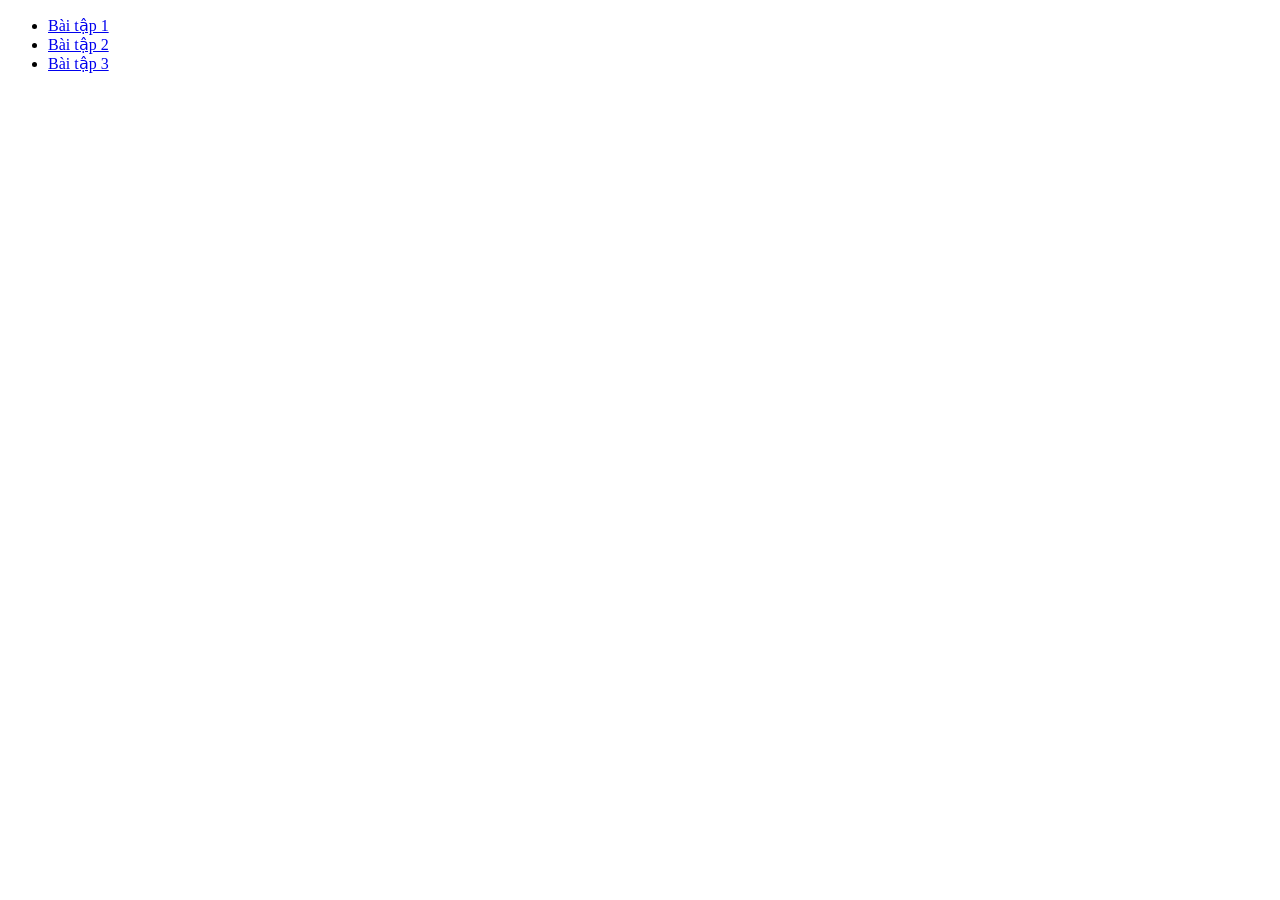
<file: Day-1/index.html>
<!DOCTYPE html>
<html lang="en">
  <head>
    <meta charset="UTF-8" />
    <meta name="viewport" content="width=device-width, initial-scale=1.0" />
    <title>Document</title>
  </head>
  <body>
    <!DOCTYPE html>
    <html lang="en">
      <head>
        <meta charset="UTF-8" />
        <meta name="viewport" content="width=device-width, initial-scale=1.0" />
        <title>Document</title>
      </head>
      <body>
        <ul>
          <li><a href="../Day-1/ex01.html">Bài tập 1</a></li>
          <li><a href="../Day-1/ex02.html">Bài tập 2</a></li>
          <li><a href="../Day-1/ex03.html">Bài tập 3</a></li>
        </ul>
      </body>
    </html>
  </body>
</html>
</file>
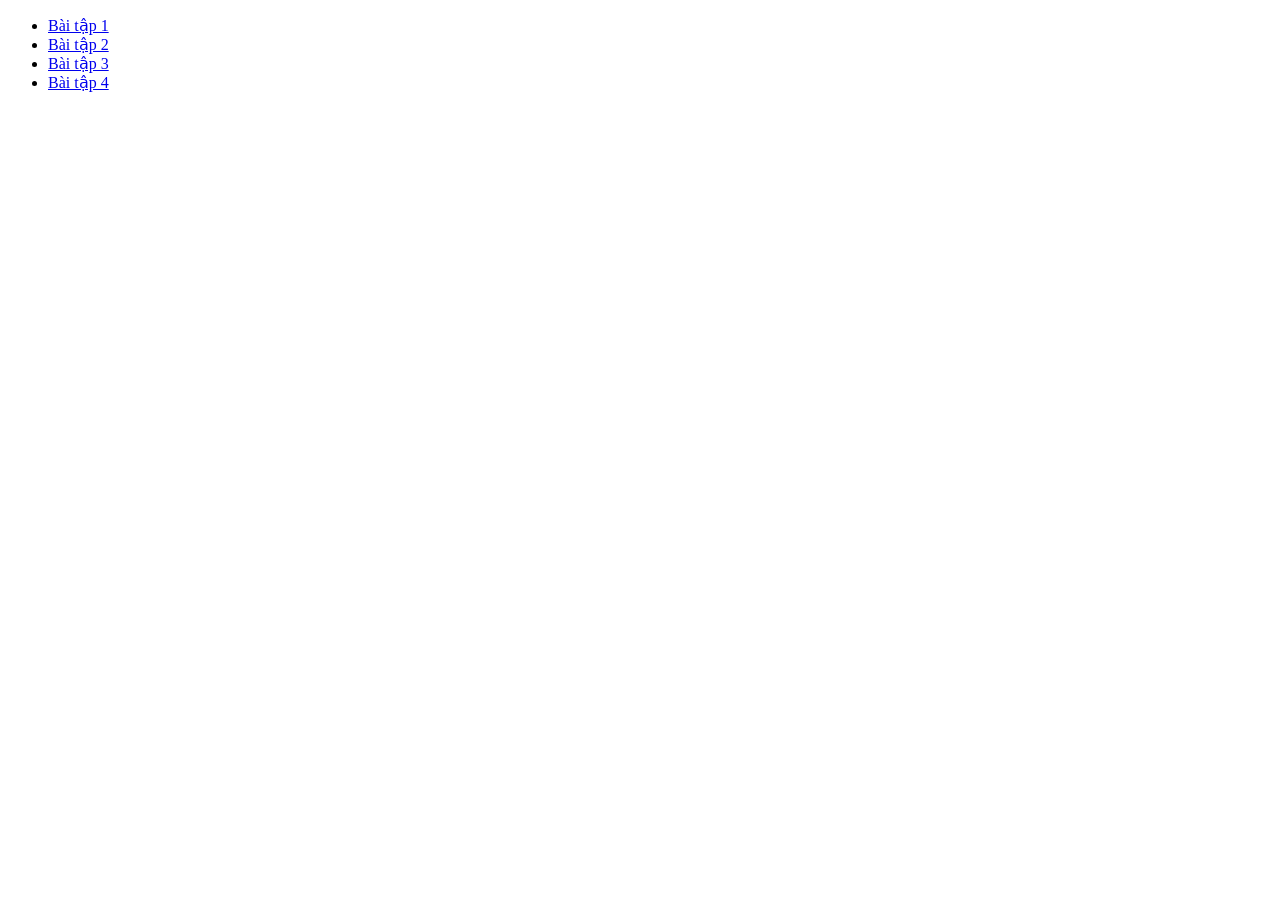
<file: Day-2/index.html>
<!DOCTYPE html>
<html lang="en">
  <head>
    <meta charset="UTF-8" />
    <meta name="viewport" content="width=device-width, initial-scale=1.0" />
    <title>Document</title>
  </head>
  <body>
    <ul>
      <li><a href="../Day-2/ex01.html">Bài tập 1</a></li>
      <li><a href="../Day-2/ex02.html">Bài tập 2</a></li>
      <li><a href="../Day-2/ex03.html">Bài tập 3</a></li>
      <li><a href="../Day-2/ex04.html">Bài tập 4</a></li>
    </ul>
  </body>
</html>
</file>
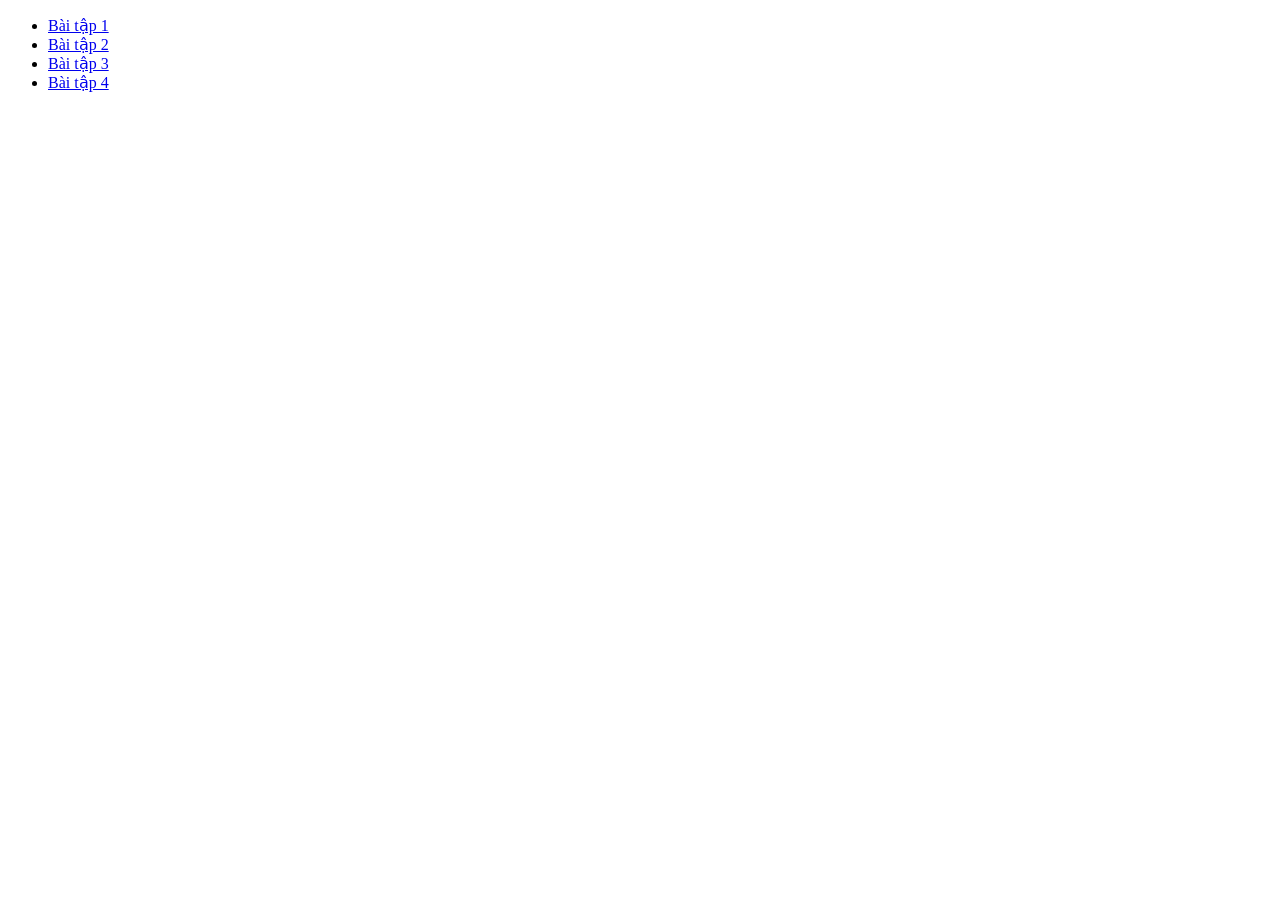
<file: Day-3/index.html>
<!DOCTYPE html>
<html lang="en">
  <head>
    <meta charset="UTF-8" />
    <meta name="viewport" content="width=device-width, initial-scale=1.0" />
    <title>Bài tập ngày 3</title>
  </head>
  <body>
    <ul>
      <li><a href="../Day-3/ex01.html">Bài tập 1</a></li>
      <li><a href="../Day-3/ex02.html">Bài tập 2</a></li>
      <li><a href="../Day-3/ex03.html">Bài tập 3</a></li>
      <li><a href="../Day-3/ex04.html">Bài tập 4</a></li>
    </ul>
  </body>
</html>
</file>
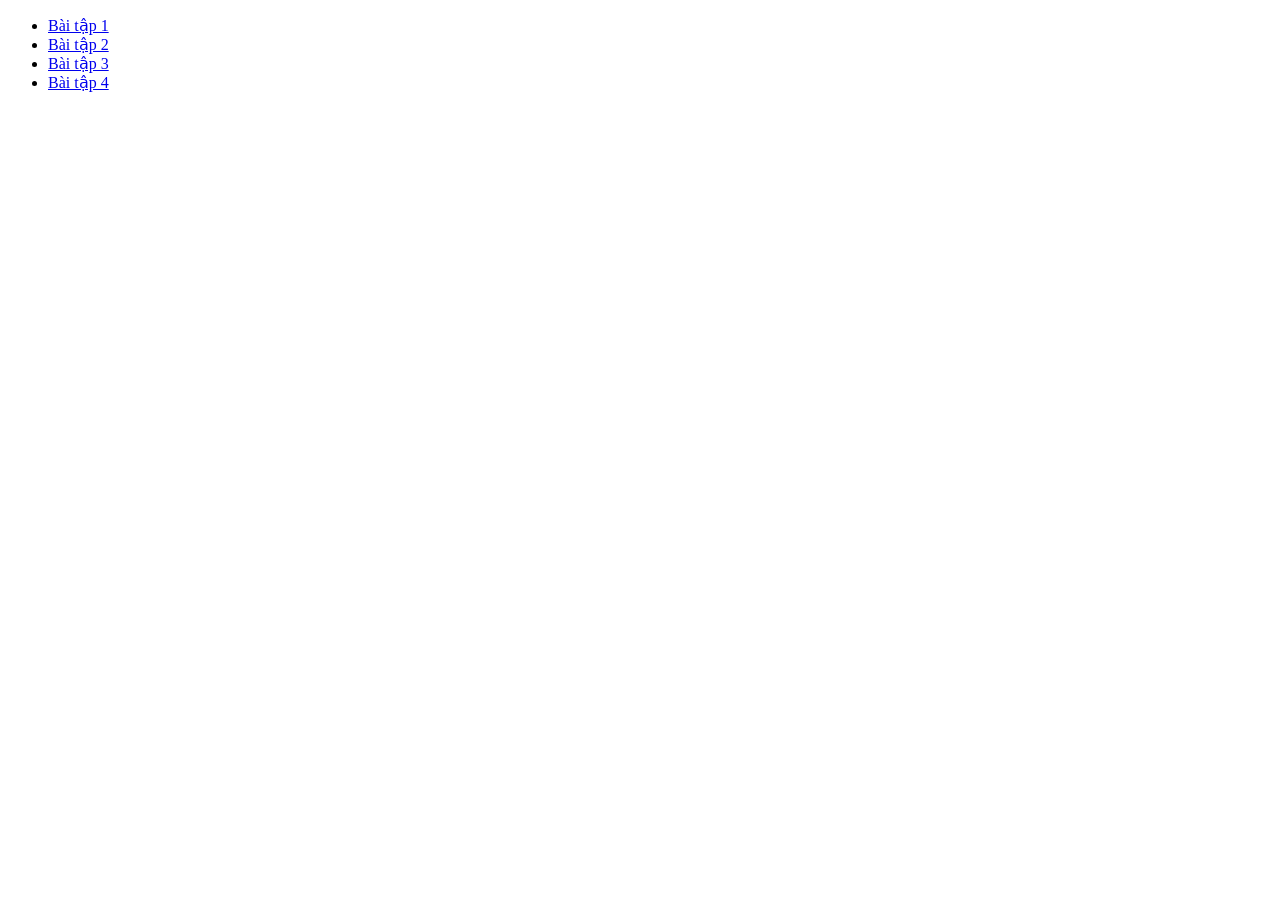
<file: Day-4/index.html>
<!DOCTYPE html>
<html lang="en">
  <head>
    <meta charset="UTF-8" />
    <meta name="viewport" content="width=device-width, initial-scale=1.0" />
    <title>Document</title>
  </head>
  <body>
    <ul>
      <li><a href="../Day-4/ex01.html">Bài tập 1</a></li>
      <li><a href="../Day-4/ex02.html">Bài tập 2</a></li>
      <li><a href="../Day-4/ex03.html">Bài tập 3</a></li>
      <li><a href="../Day-4/ex04.html">Bài tập 4</a></li>
    </ul>
  </body>
</html>
</file>
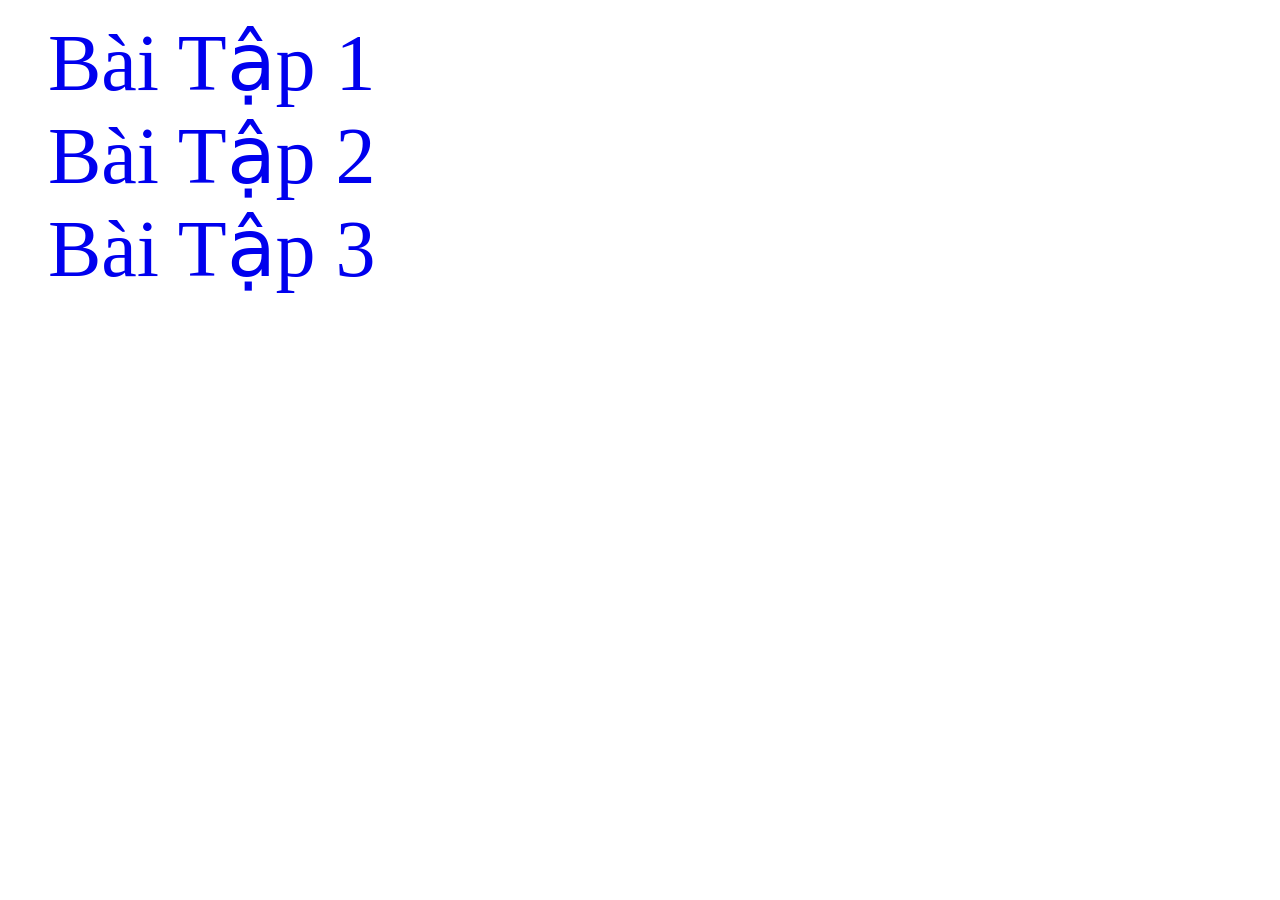
<file: Day-5/index.html>
<!DOCTYPE html>
<html lang="en">
  <head>
    <meta charset="UTF-8" />
    <meta name="viewport" content="width=device-width, initial-scale=1.0" />
    <title>Document</title>
    <style>
      ul {
        list-style-type: none;
      }

      a {
        font-size: 5rem;
        text-decoration: none;
      }
    </style>
  </head>
  <body>
    <ul>
      <li><a href="../Day-5/ex01.html">Bài Tập 1</a></li>
      <li><a href="../Day-5/ex02.html">Bài Tập 2</a></li>
      <li><a href="../Day-5/ex03.html">Bài Tập 3</a></li>
    </ul>
  </body>
</html>
</file>
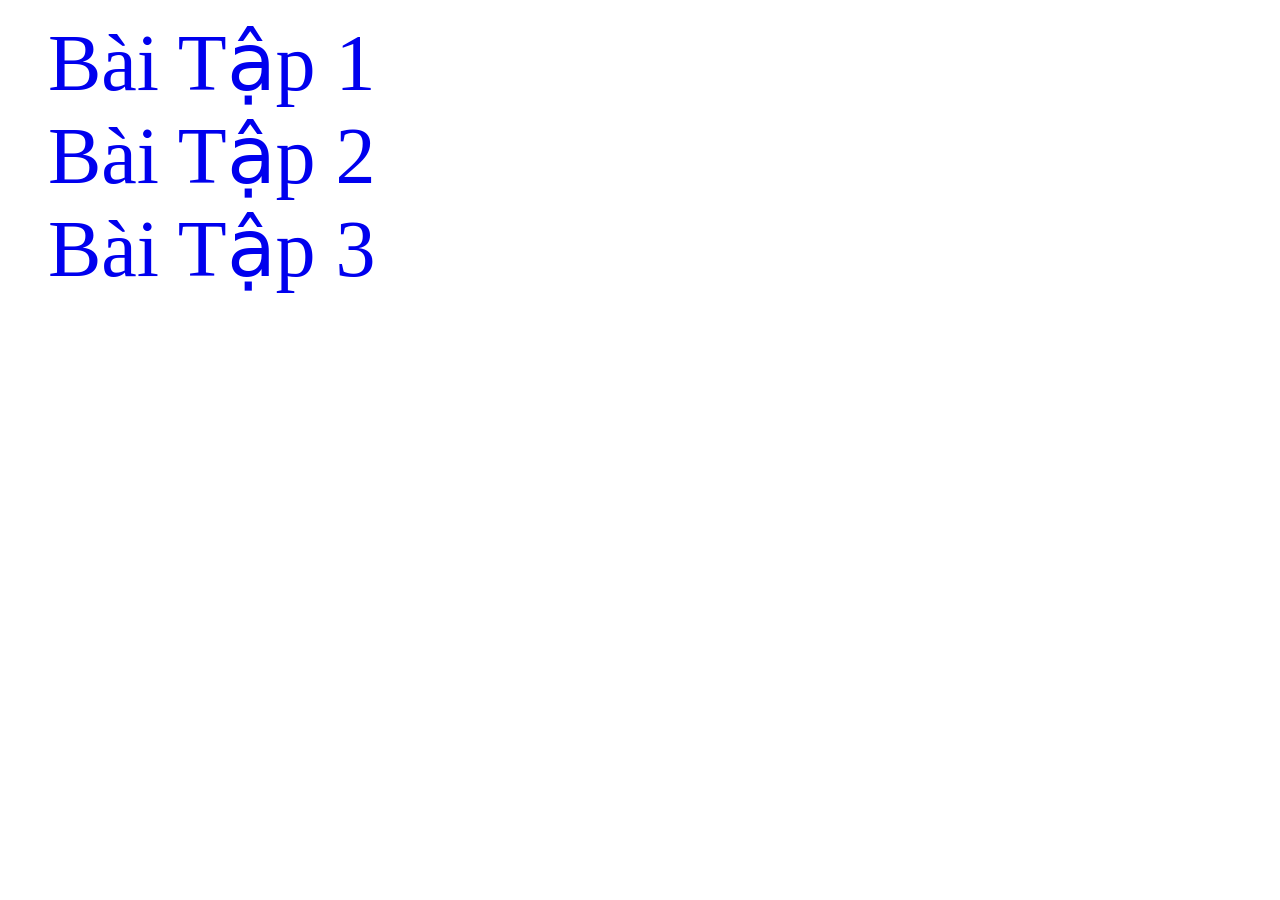
<file: Day-6/index.html>
<!DOCTYPE html>
<html lang="en">
  <head>
    <meta charset="UTF-8" />
    <meta name="viewport" content="width=device-width, initial-scale=1.0" />
    <title>Document</title>
    <style>
      ul {
        list-style-type: none;
      }

      a {
        font-size: 5rem;
        text-decoration: none;
      }
    </style>
  </head>
  <body>
    <ul>
      <li><a href="../Day-6/ex01.html">Bài Tập 1</a></li>
      <li><a href="../Day-6/ex02.html">Bài Tập 2</a></li>
      <li><a href="../Day-6/ex03.html">Bài Tập 3</a></li>
    </ul>
  </body>
</html>
</file>
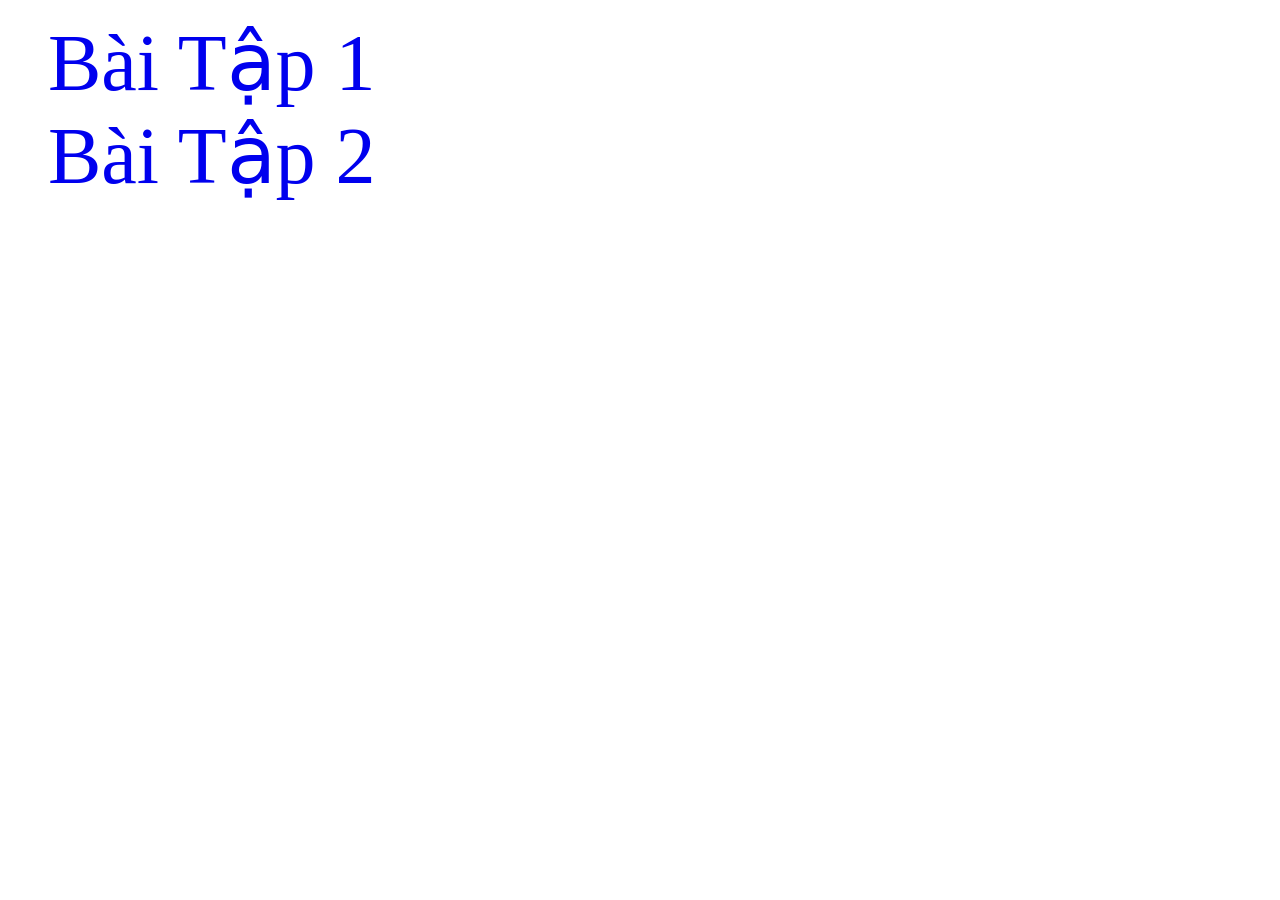
<file: Day-7/index.html>
<!DOCTYPE html>
<html lang="en">
  <head>
    <meta charset="UTF-8" />
    <meta name="viewport" content="width=device-width, initial-scale=1.0" />
    <title>Document</title>
    <style>
      ul {
        list-style-type: none;
      }

      a {
        font-size: 5rem;
        text-decoration: none;
      }
    </style>
  </head>
  <body>
    <ul>
      <li><a href="../Day-7/ex01.html">Bài Tập 1</a></li>
      <li><a href="../Day-7/ex02.html">Bài Tập 2</a></li>
    </ul>
  </body>
</html>
</file>
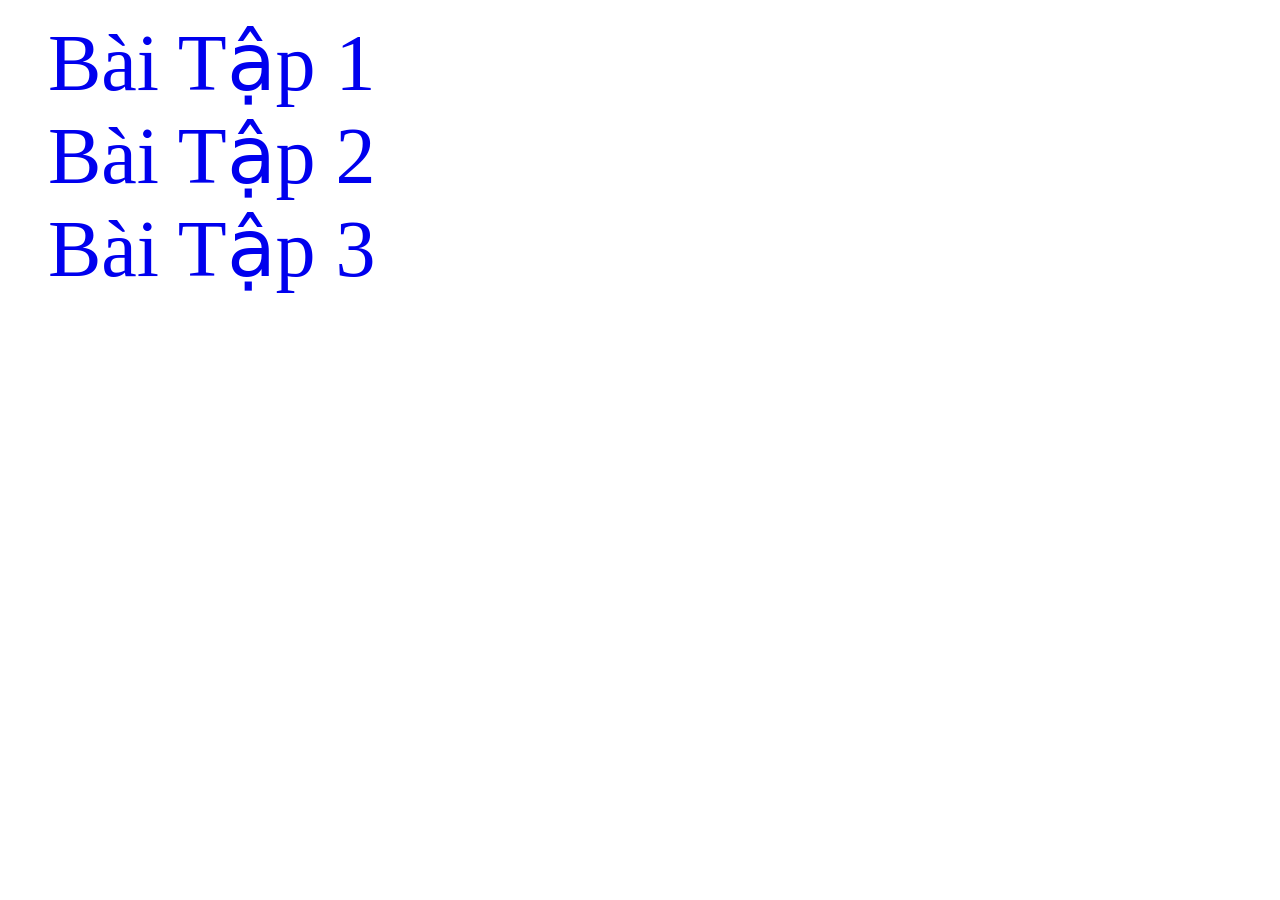
<file: Day-8/index.html>
<!DOCTYPE html>
<html lang="en">
  <head>
    <meta charset="UTF-8" />
    <meta name="viewport" content="width=device-width, initial-scale=1.0" />
    <title>Document</title>
    <style>
      ul {
        list-style-type: none;
      }

      a {
        font-size: 5rem;
        text-decoration: none;
      }
    </style>
  </head>
  <body>
    <ul>
      <li><a href="../Day-8/ex01.html">Bài Tập 1</a></li>
      <li><a href="../Day-8/ex02.html">Bài Tập 2</a></li>
      <li><a href="../Day-8/ex03.html">Bài Tập 3</a></li>
    </ul>
  </body>
</html>
</file>
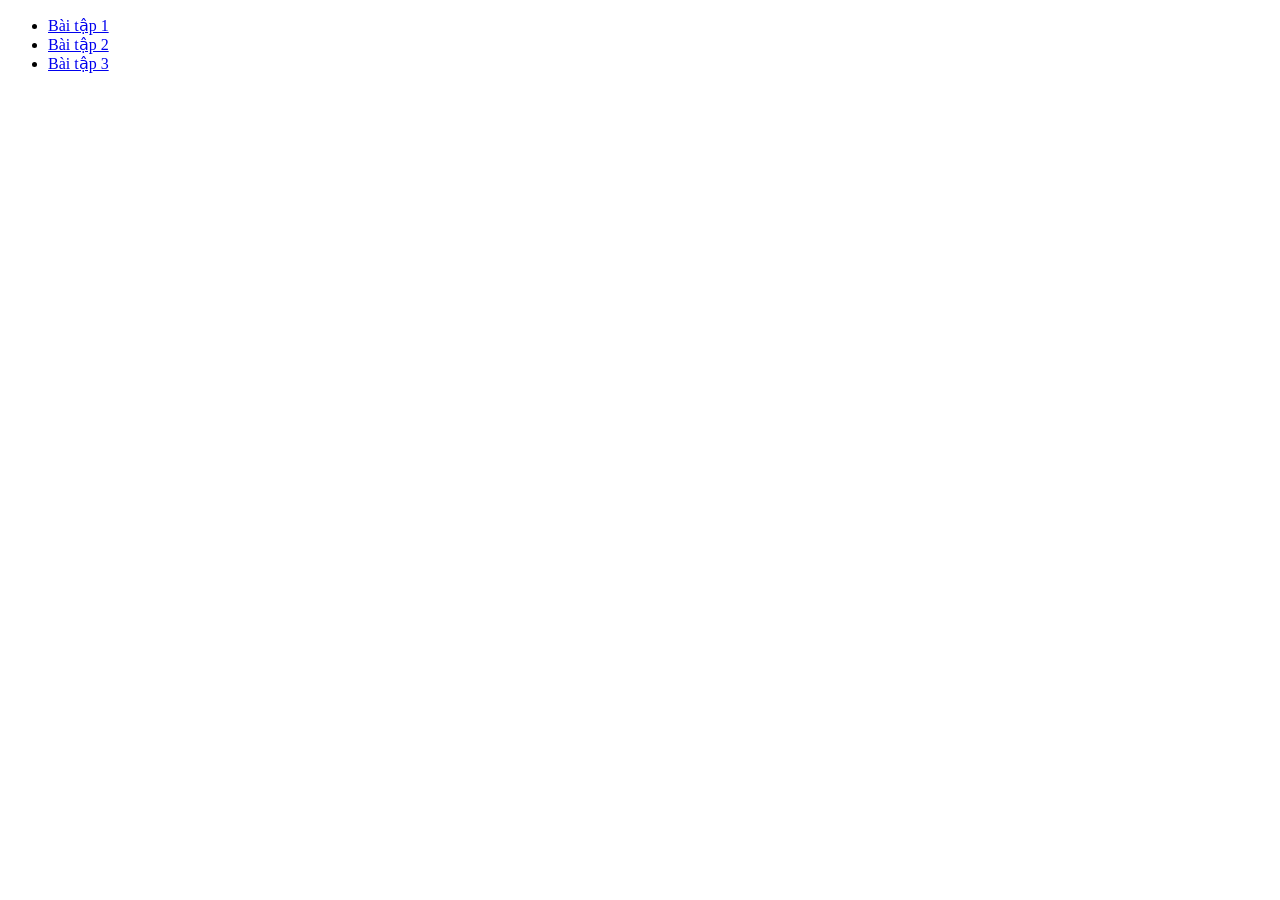
<file: Day-9/index.html>
<!DOCTYPE html>
<html lang="en">
  <head>
    <meta charset="UTF-8" />
    <meta name="viewport" content="width=device-width, initial-scale=1.0" />
    <title>Document</title>
  </head>
  <body>
    <ul>
      <li><a href="../Day-9/ex01.html"> Bài tập 1 </a></li>
      <li><a href="../Day-9/ex02.html"> Bài tập 2 </a></li>
      <li><a href="../Day-9/ex03.html"> Bài tập 3 </a></li>
    </ul>
  </body>
</html>
</file>
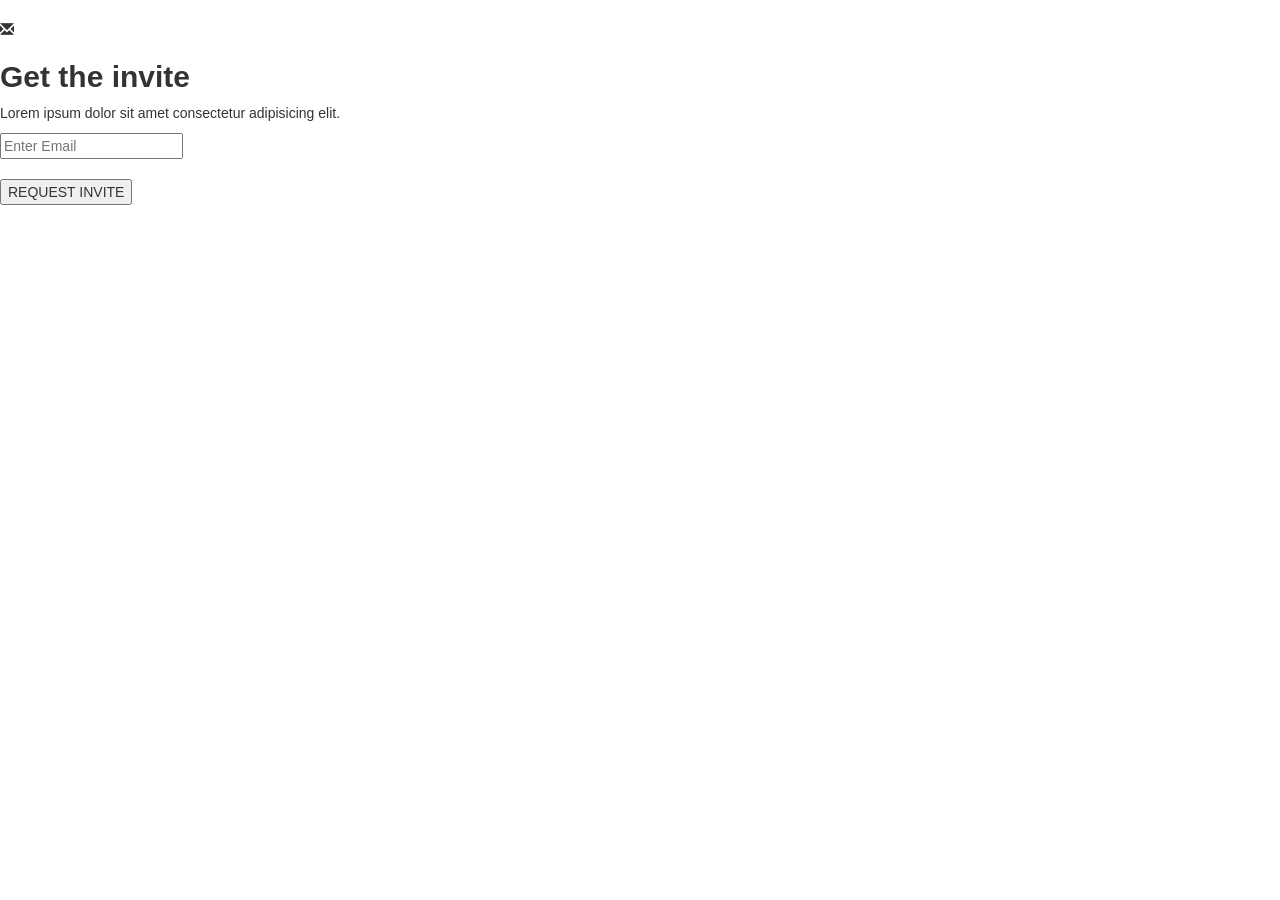
<file: Day-1/ex01.html>
<!DOCTYPE html>
<html lang="en">
  <head>
    <meta charset="UTF-8" />
    <meta name="viewport" content="width=device-width, initial-scale=1.0" />
    <title>Ex1</title>
    <link
      rel="stylesheet"
      href="https://maxcdn.bootstrapcdn.com/bootstrap/3.3.7/css/bootstrap.min.css"
    />
  </head>
  <body>
    <div>&#160;</div>
    <span class="glyphicon glyphicon-envelope"></span>
    <h2 style="font-weight: bolder">Get the invite</h2>
    <p>Lorem ipsum dolor sit amet consectetur adipisicing elit.</p>
    <div><input type="email" placeholder="Enter Email" /></div>
    <div>&#160;</div>
    <div><button>REQUEST INVITE</button></div>
  </body>
</html>
</file>
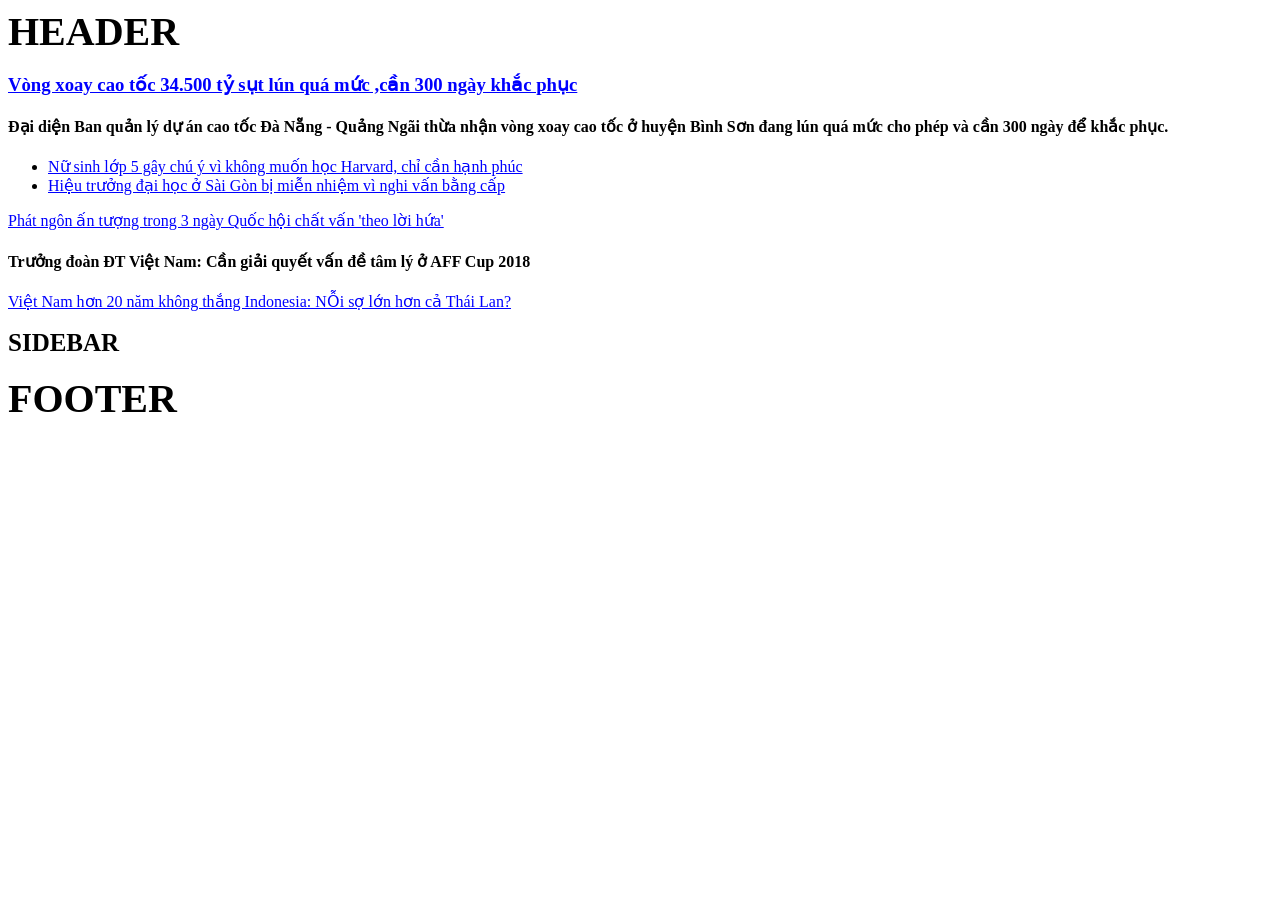
<file: Day-1/ex03.html>
<!DOCTYPE html>
<html lang="en">
  <head>
    <meta charset="UTF-8" />
    <meta name="viewport" content="width=device-width, initial-scale=1.0" />
    <title>Ex3</title>
    <style>
      span {
        font-weight: 900;
        text-transform: uppercase;
      }
      a {
        color: blue;
      }
    </style>
  </head>
  <body>
    <span style="font-size: 40px">Header</span>
    <a href="#">
      <h3>
        Vòng xoay cao tốc 34.500 tỷ sụt lún quá mức ,cần 300 ngày khắc phục
      </h3>
    </a>
    <h4>
      Đại diện Ban quản lý dự án cao tốc Đà Nẵng - Quảng Ngãi thừa nhận vòng
      xoay cao tốc ở huyện Bình Sơn đang lún quá mức cho phép và cần 300 ngày để
      khắc phục.
    </h4>
    <ul>
      <li>
        <a href="#"
          >Nữ sinh lớp 5 gây chú ý vì không muốn học Harvard, chỉ cần hạnh
          phúc</a
        >
      </li>
      <li>
        <a href="#"
          >Hiệu trưởng đại học ở Sài Gòn bị miễn nhiệm vì nghi vấn bằng cấp</a
        >
      </li>
    </ul>
    <a href="#"
      >Phát ngôn ấn tượng trong 3 ngày Quốc hội chất vấn 'theo lời hứa'</a
    >
    <h4>
      Trưởng đoàn ĐT Việt Nam: Cần giải quyết vấn đề tâm lý ở AFF Cup 2018
    </h4>
    <a href="#"
      >Việt Nam hơn 20 năm không thắng Indonesia: NỖi sợ lớn hơn cả Thái Lan?</a
    >
    <div>&#160;</div>
    <span style="font-size: 25px">Sidebar</span>
    <div>&#160;</div>
    <span style="font-size: 40px">Footer</span>
  </body>
</html>
</file>
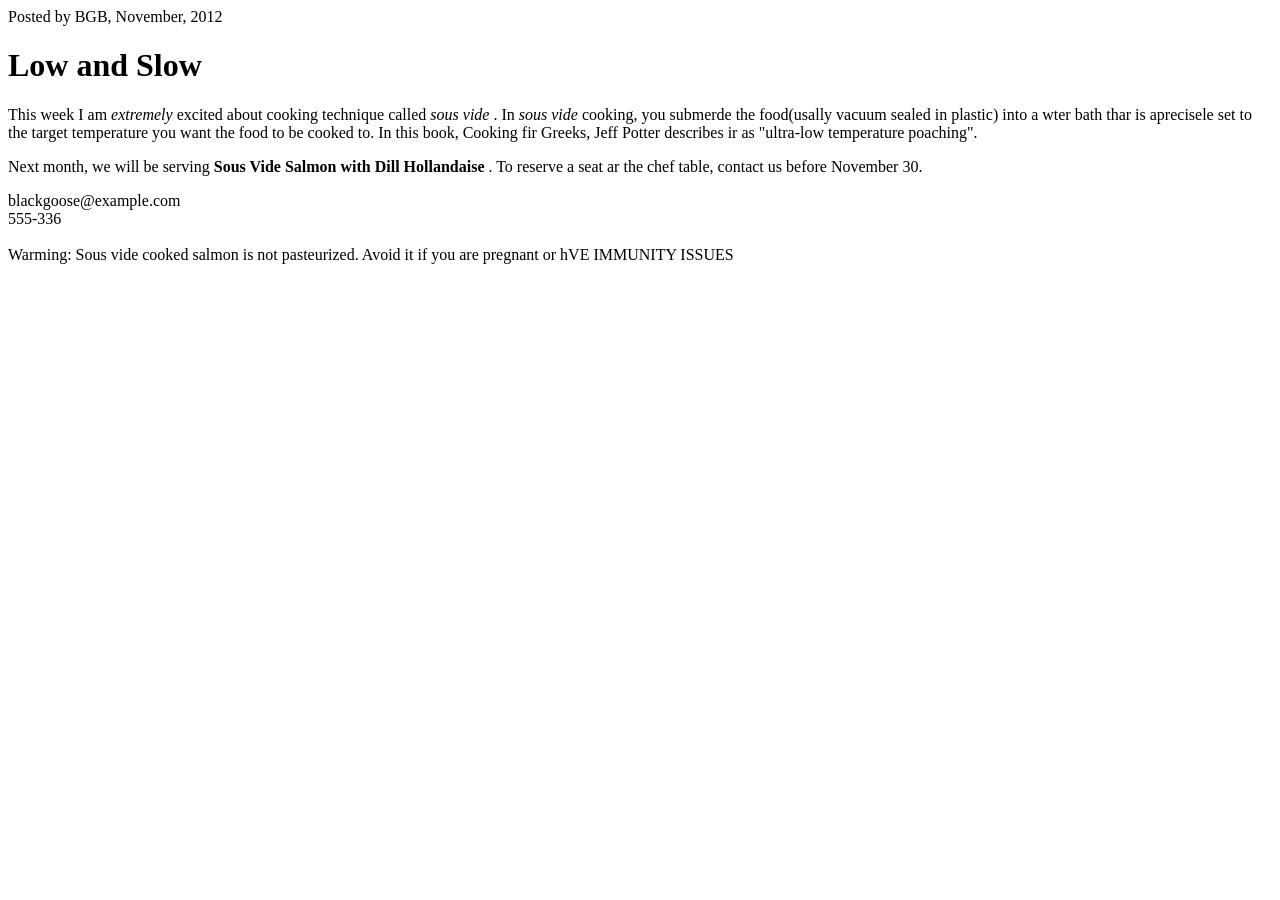
<file: Day-2/ex01.html>
<!DOCTYPE html>
<html lang="en">
  <head>
    <meta charset="UTF-8" />
    <meta name="viewport" content="width=device-width, initial-scale=1.0" />
    <title>Ex01</title>
  </head>
  <body>
    <header>Posted by BGB, November, 2012</header>
    <main>
      <h1>Low and Slow</h1>
      <p>
        This week I am <em>extremely</em> excited about cooking technique called
        <em> sous vide </em>. In <em>sous vide</em> cooking, you submerde the
        food(usally vacuum sealed in plastic) into a wter bath thar is
        aprecisele set to the target temperature you want the food to be cooked
        to. In this book, Cooking fir Greeks, Jeff Potter describes ir as
        "ultra-low temperature poaching".
      </p>
    </main>

    <div>
      <p>
        Next month, we will be serving
        <strong> Sous Vide Salmon with Dill Hollandaise </strong>. To reserve a
        seat ar the chef table, contact us before November 30.
      </p>
      <div><span> blackgoose@example.com </span></div>
      <span> 555-336 </span>
      <div>&#160;</div>
      <span>
        Warming: Sous vide cooked salmon is not pasteurized. Avoid it if you are
        pregnant or hVE IMMUNITY ISSUES
      </span>
    </div>
  </body>
</html>
</file>
